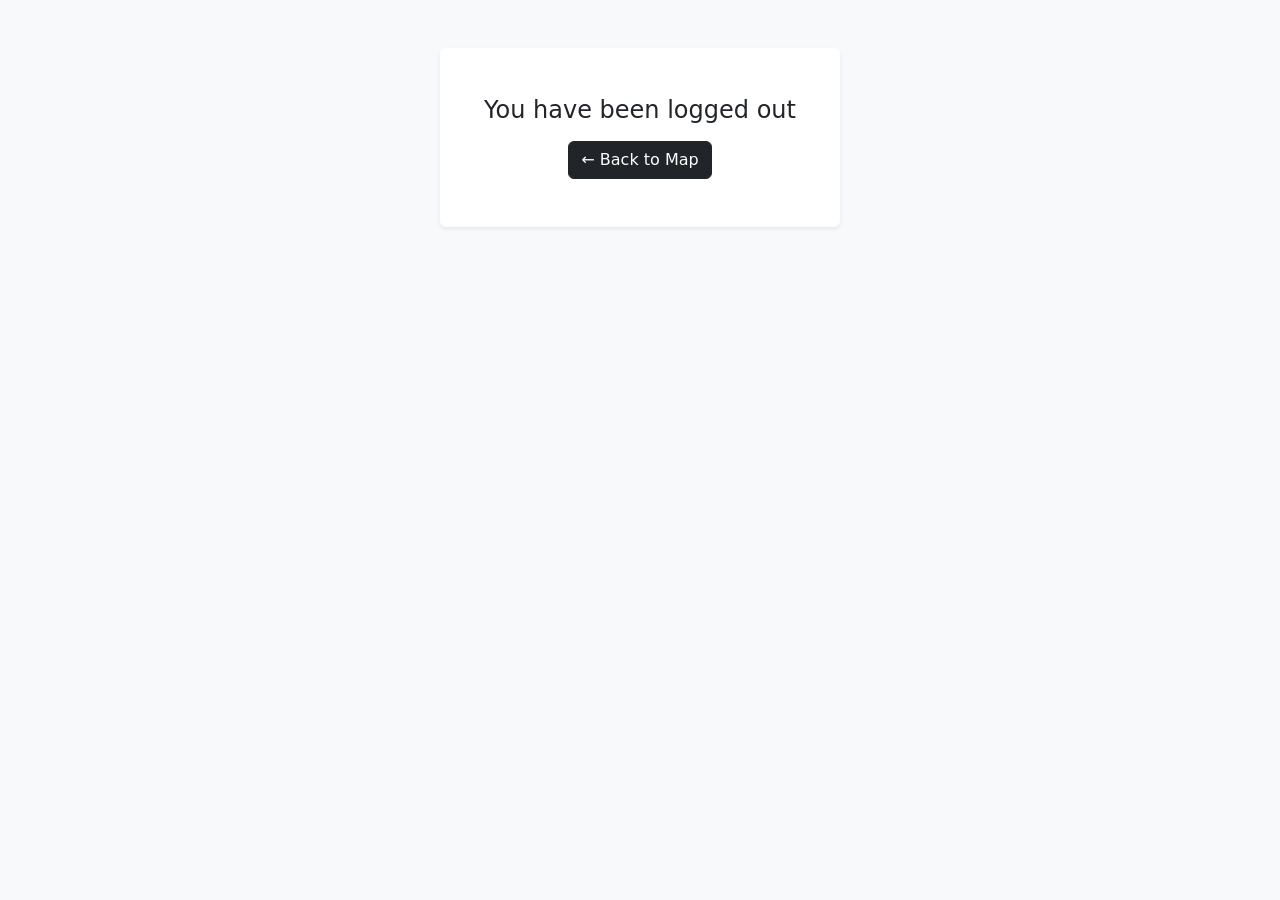
<file: web/logged-out.html>
<!DOCTYPE html>
<html lang="en">
<head>
  <meta charset="UTF-8" />
  <meta name="viewport" content="width=device-width, initial-scale=1.0" />
  <title>Logged Out</title>
  <link rel="stylesheet" href="https://cdn.jsdelivr.net/npm/bootstrap@5.3.3/dist/css/bootstrap.min.css" />
</head>
<body class="bg-light">
<div class="container py-5 text-center">
  <div class="card border-0 shadow-sm mx-auto" style="max-width: 400px;">
    <div class="card-body py-5">
      <h4 class="mb-3">You have been logged out</h4>
      <a href="/" class="btn btn-dark">← Back to Map</a>
    </div>
  </div>
</div>
</body>
</html>
</file>
